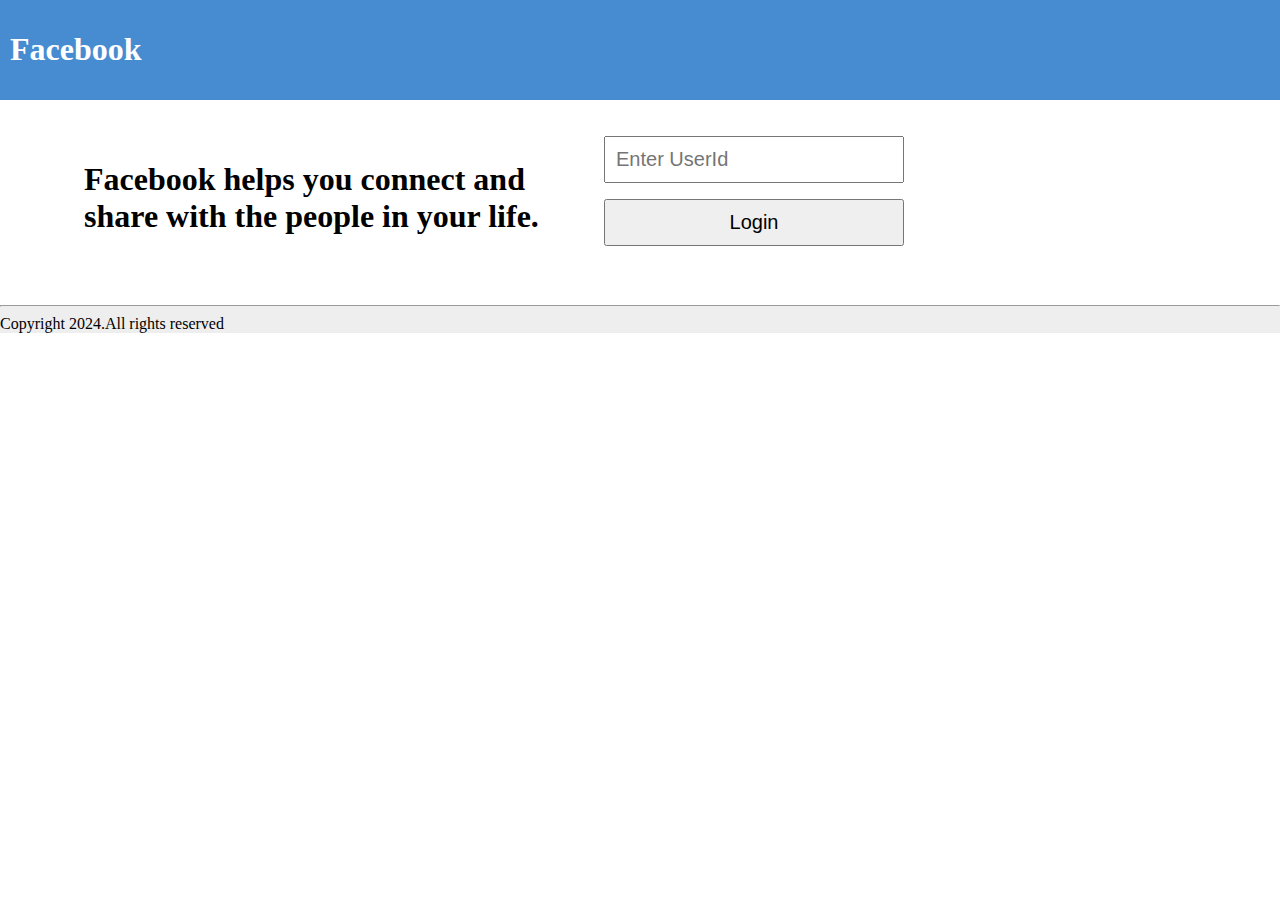
<file: projectfb/app.html>
<!DOCTYPE html>
<html lang="en">
<head>
    <meta charset="UTF-8">
    <meta name="viewport" content="width=device-width, initial-scale=1.0">
    <title>Document</title>
    <link rel="stylesheet" href="app.css">
    <link
      rel="stylesheet"
      href="https://cdn.jsdelivr.net/npm/bootstrap-icons@1.3.0/font/bootstrap-icons.css"
    />
</head>
<body>
    <div class="banner">
        <div class="title"> <h1>Facebook</h1></div>
        <div class="userInfo"><h3 id="userName"></h3></div>
    </div>
    <div id="container">
        <div class="loginLeft">
            <h1> Facebook helps you connect and share with the people in your life.</h1>
        </div>
        <div class="loginRight">
            <p><input type="text" id="txtUserId" placeholder="Enter UserId"></p>
            <p><button onclick="validateuser()">Login</button></p>
        </div>
    </div>
    <div class="footer"> <hr>Copyright 2024.All rights reserved</div>
    <script src="app.js"></script>
</body>
</html>
</file>
<file: projectfb/app.css>
body{
    margin: 0;
}
.banner {
    display: flex;
    background-color: rgb(71, 140, 209);
    padding: 10px;
    color: white;
}
.title {
    width: 80%;
}
#container {
    display: flex;
    width: 90%;
    margin: auto;
    padding: 20px;
}
.loginLeft {
    width: 500px;
    padding: 20px;
}
.loginRight {
    width: 300px;
    text-align: center;
}
.loginRight input,button {
    width: 100%;
    font-size: 20px;
    padding: 10px;
    box-sizing: border-box;
}
.footer {
    background-color: #eeeeee;
}
.divMenu {
    width: 20%;
    border-right: dotted 1px;
    padding: 2px;
    line-height: 20px;
}
.divContent {
    width:80%;
    padding:10px;
}
</file>
